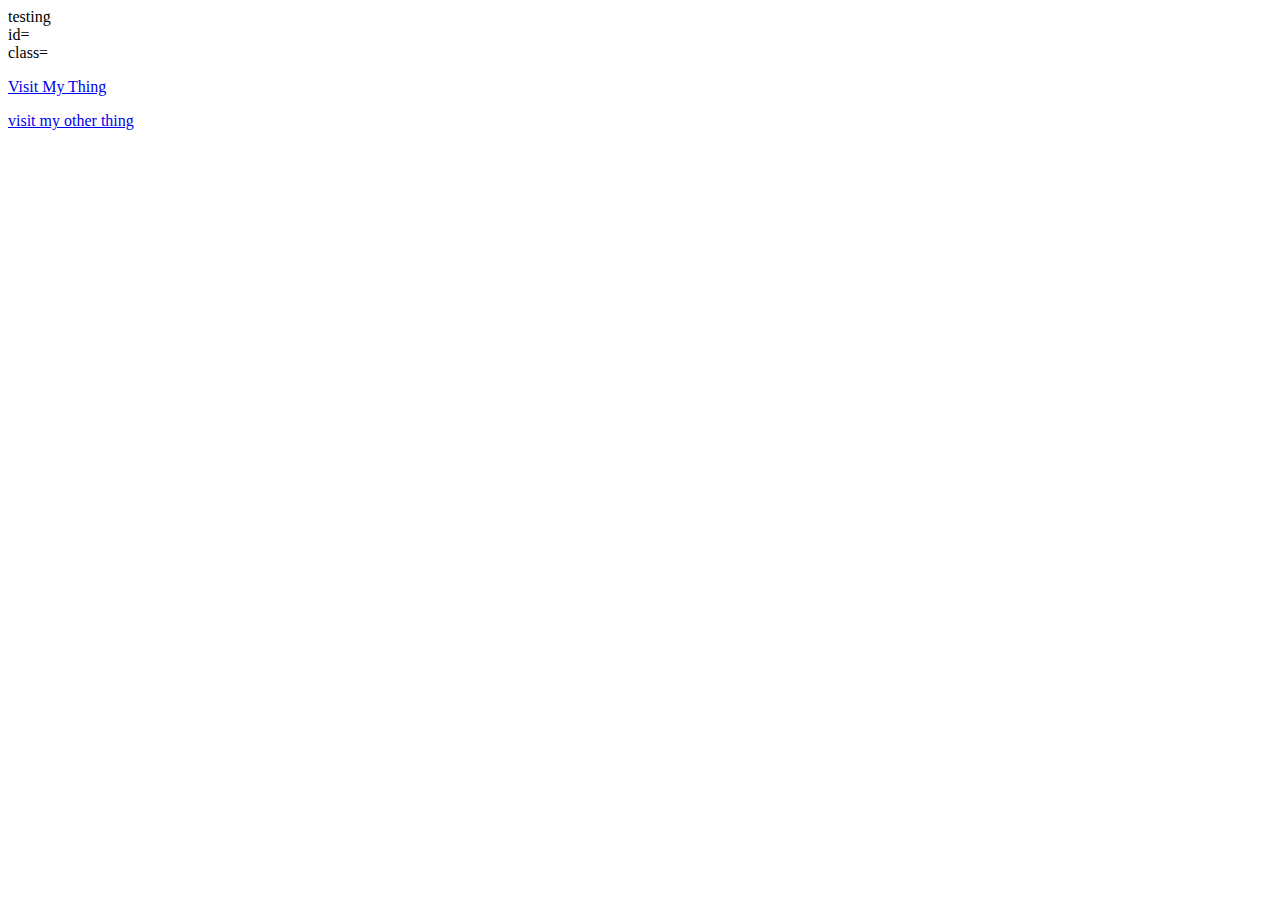
<file: index.html>
<!DOCTYPE html>
<html lang="en">
    <head>
        testing
    </head>
    <body>

<header>
    id=<header> class=<header>
</header>
    
<p>
    <a href= "stc.html" > Visit My Thing </a>
</p>
<p> 
    <a href= "doa.html" > visit my other thing </a> 
     </p>
    </body>
</html>
</file>
